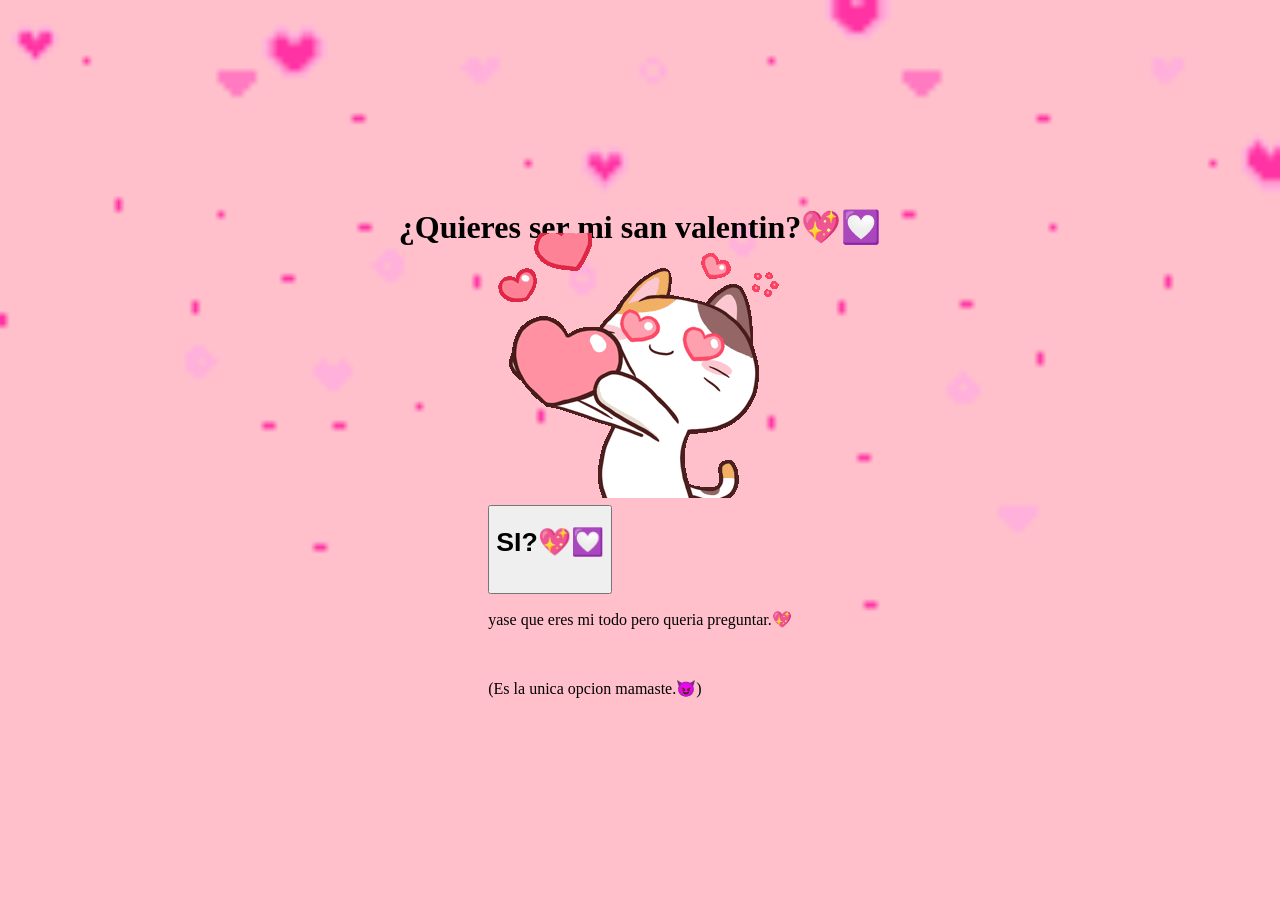
<file: index.html>
<!DOCTYPE html>
<html lang="es">
<head>
    <meta charset="UTF-8">
    <meta name="viewport" content="width=device-width, initial-scale=1.0">
    <title>14 de febreo​💌​</title>
    <style>
        body {
            display: flex;
            justify-content: center;
            align-items: center;
            height: 100vh;
            flex-direction: column;
            margin: 0;
        }
        .center-div {
            width: 200px;
            height: 200px;
            display: flex;
            justify-content: center;
            align-items: center;
        }
        .button-container {
            margin-top: 20px;
            background-color: pink;
        }
        body {
            margin: 0;
            padding: 0;
            background-image: url('12.gif');
            background-size: cover;
            animation: moverFondo 10s linear infinite;
        }

        @keyframes moverFondo {
            from {
                background-position: 0 0;
            }
            to {
                background-position: 80% 80%;
            }
        }
    </style>
</head>
<body bgcolor="pink">
    <h1>¿Quieres ser mi san valentin?💖​💟</h1>
    <div class="center-div">
        <p><img src="gatito2.gif" alt="200"></p>
    </div>
    <br>
    <div class="button-container">
        <button onclick="window.location.href='ola.html'"><h1>SI?💖​💟</h1>​</button>
        <br>
        <p>yase que eres mi todo pero queria preguntar.💖​</p>
        <br>
        <p>(Es la unica opcion mamaste.😈​)</p>
    </div>
</body>
</html>
</file>
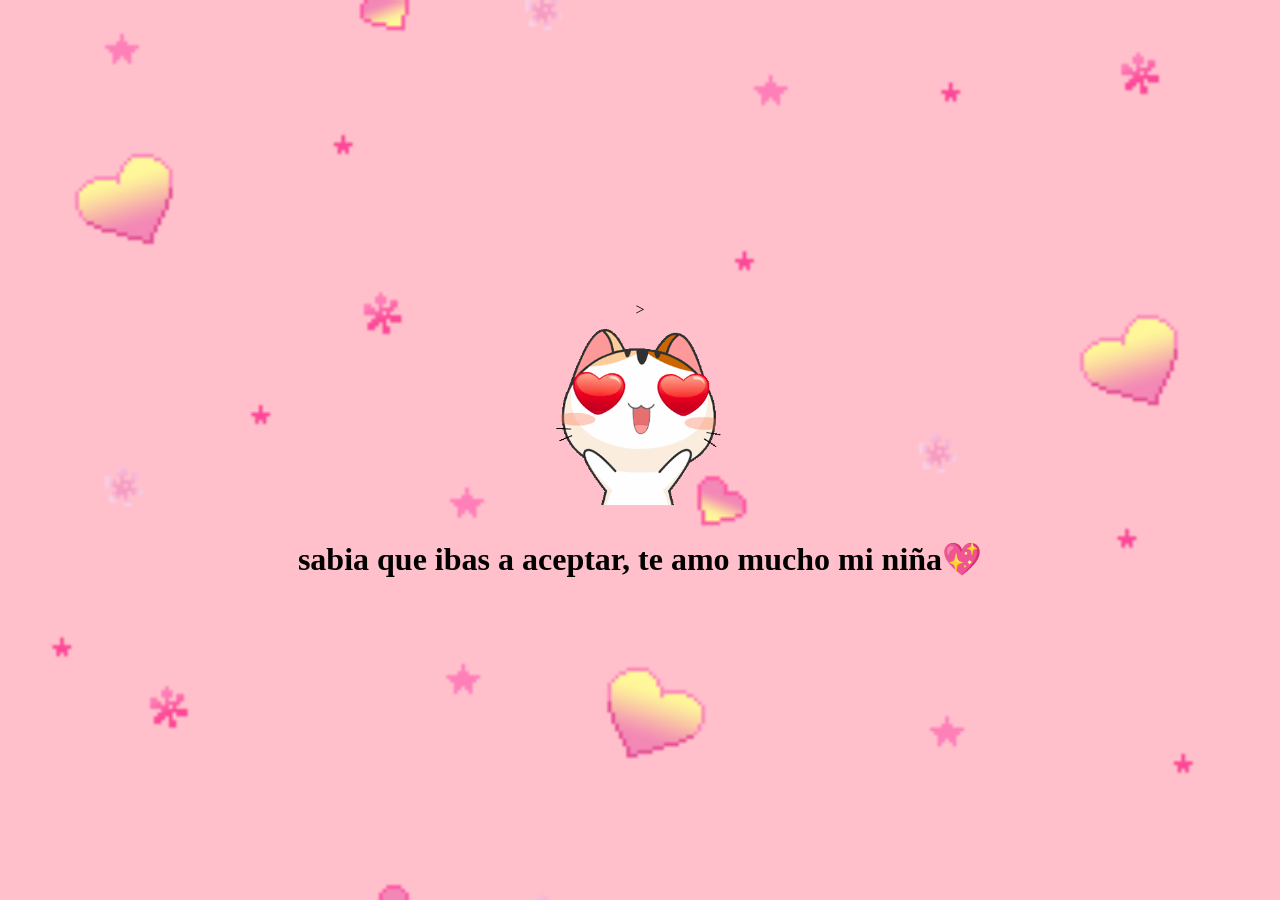
<file: ola.html>
<!DOCTYPE html>
<html lang="es">
<head >
</div>>
    <meta charset="UTF-8">
    <meta name="viewport" content="width=device-width, initial-scale=1.0">
    <title>Lo sabia</title>
    <style>
        body {
            display: flex;
            justify-content: center;
            align-items: center;
            height: 100vh;
            flex-direction: column;
            margin: 0;
        }
        .center-div {
            width: 200px;
            height: 200px;
            display: flex;
            justify-content: center;
            align-items: center;
        }
        .button-container {
            margin-top: 20px;
        }
        body {
            margin: 0;
            padding: 0;
            background-image: url('corazon.gif');
            background-size: cover;
            animation: moverFondo 10s linear infinite;
        }

        @keyframes moverFondo {
            from {
                background-position: 0 0;
            }
            to {
                background-position: 100% 100%;
            }
        }
    </style>
</head>
<body bgcolor="pink">
    <div class="center-div">
        <p><img src="gatito.gif" width="200"></p>
    </div>
    <div >
        <h1>sabia que ibas a aceptar, te amo mucho mi niña💖​​</h1>
    </div>
</body>
</html>
</file>
